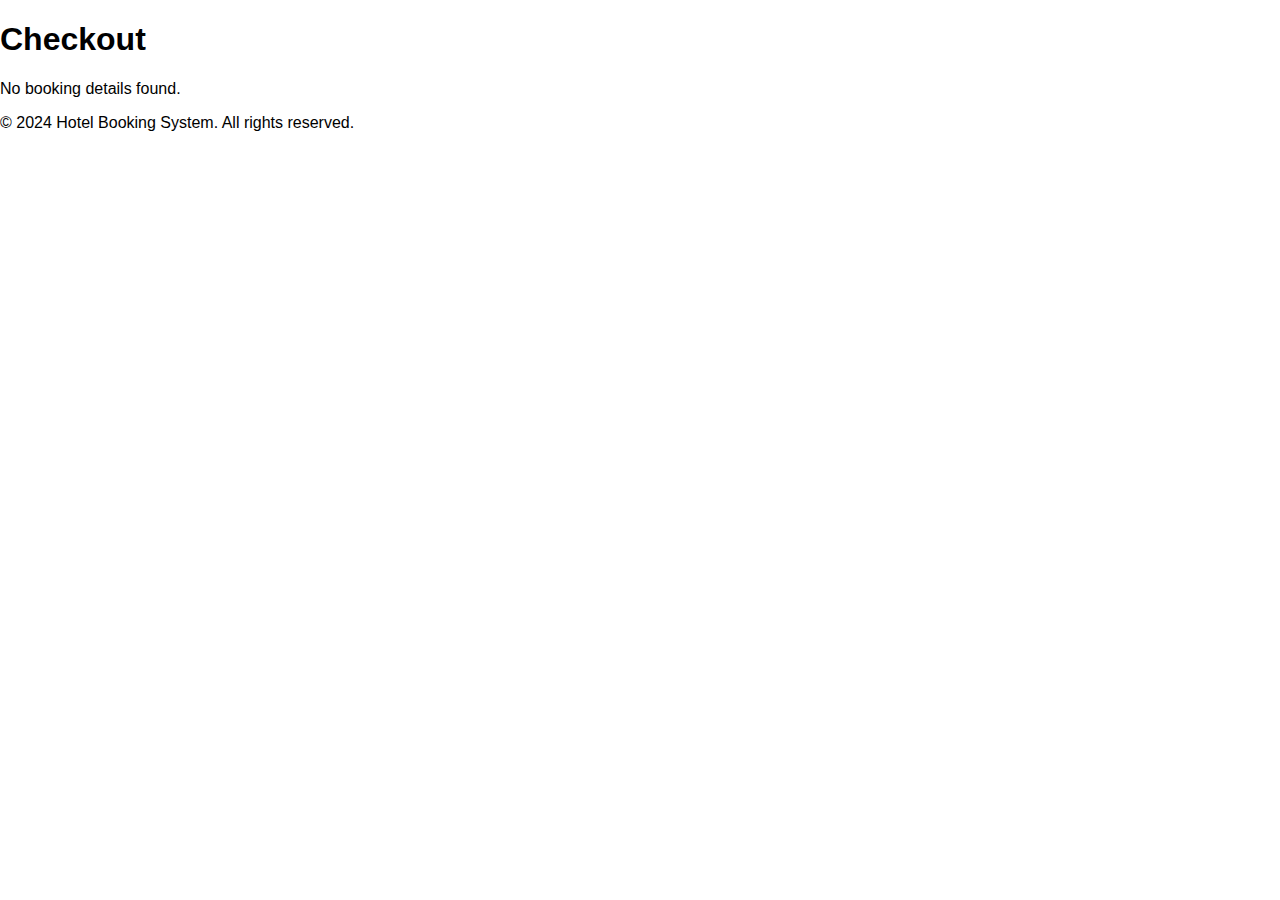
<file: checkout.html>
<!DOCTYPE html>
<html lang="en">
<head>
  <meta charset="UTF-8">
  <meta name="viewport" content="width=device-width, initial-scale=1.0">
  <title>Checkout</title>
  <link rel="stylesheet" href="styles.css">
</head>
<body>
  <header>
    <h1>Checkout</h1>
  </header>
  <main>
    <section id="booking-details">
      <!-- Booking details will be displayed here -->
    </section>
  </main>
  <footer>
    <p>&copy; 2024 Hotel Booking System. All rights reserved.</p>
  </footer>
  <script src="checkout.js"></script>
</body>
</html>
</file>
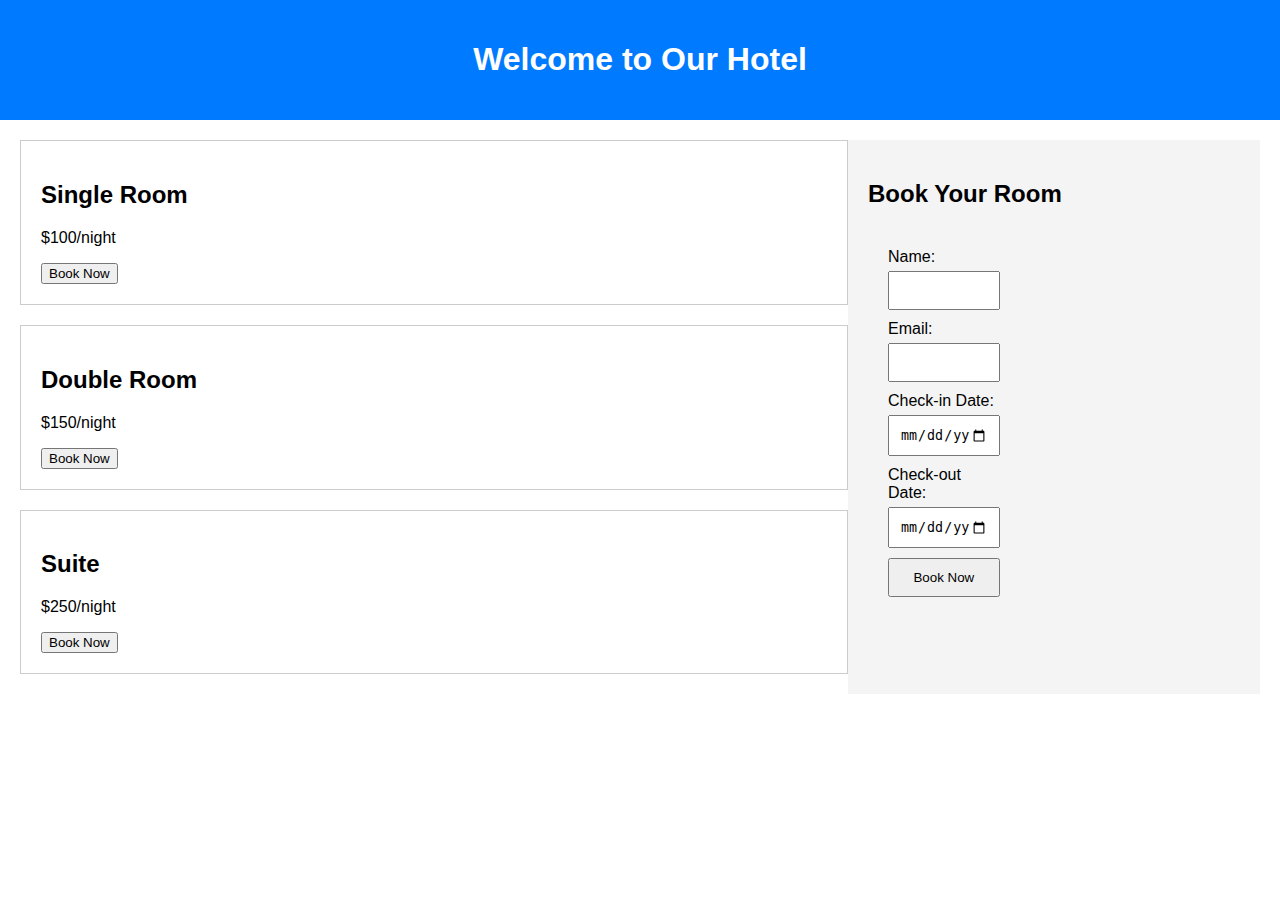
<file: hotelbooking.html>
<!DOCTYPE html>
<html lang="en">
<head>
  <meta charset="UTF-8">
  <meta name="viewport" content="width=device-width, initial-scale=1.0">
  <title>Hotel Booking System</title>
  <link rel="stylesheet" href="hotelbooking.css">
</head>
<body>
  <header>
    <h1>Welcome to Our Hotel</h1>
  </header>
  <main>
    <section id="room-listings">
     
    </section>
    <aside id="booking-form">
      <h2>Book Your Room</h2>
      <form id="booking-form">
        <label for="name">Name:</label>
        <input type="text" id="name" required>
        <label for="email">Email:</label>
        <input type="email" id="email" required>
        <label for="check-in">Check-in Date:</label>
        <input type="date" id="check-in" required>
        <label for="check-out">Check-out Date:</label>
        <input type="date" id="check-out" required>
        <button type="submit" id="book-now-btn">Book Now</button>
      </form>
    </aside>
  </main>
  <script src="hotelbooking.js"></script>
</body>
</html>
</file>
<file: styles.css>
body {
    font-family: Arial, sans-serif;
    margin: 0;
    
  }
  .main{
    width: 100%;
    height: 200vh;
    background-color: rgba(0,0,0,0.4);
    display: flex;
    align-items: center;
    justify-content: center;
  }
  
  .background-clip{
    
    position: absolute;
    right: 0;
    bottom: 0;
    z-index: -1;
}
@media (min-aspect-ratio:1){
    .background-clip{
        width: 100%;
        height: auto;
    }
}
@media (max-aspect-ratio:16/9){
    .background-clip{
        width: auto;
        height: 100%;
    }}
  .navbar{
    width:95%;
    position: absolute;
    top: 0;
    left: 0;
    padding: 20px;
    display: flex;
    align-items: center;
    justify-content: space-between;
}
.logo{
    font-size: 2em;
    color: black;
    font-weight: bold;
}
.navbar ul li{
    list-style: none;
    display: inline-block;
    padding: 20px ;
    position: relative;
}
.navbar ul li a{
    text-decoration: none;
    color:black;
    font-size: 1.3em;
}
.navbar ul li::after{
    content: '';
    height: 5px;
    width: 0;
    background: #fff;
    position: absolute;
    left: 0;
    bottom: 15px;
    transition: 0.5s;
}
.navbar ul li:hover::after{
    width: 100%;

}
  
 
  
  .popup {
    display: none;
    position: fixed;
    top: 0;
    left: 0;
    width: 100%;
    height: 100%;
    background-color: rgba(0, 0, 0, 0.5);
  }
  
  .popup-content {
    background-color: white;
    width: 300px;
    height: 300px;
    padding: 20px;
    border-radius: 5px;
    position: absolute;
    top: 50%;
    left: 50%;
    transform: translate(-50%, -50%);
    background: transparent;
    border: 2px solid rgba(255, 255, 255, .5);
    backdrop-filter: blur(20px);
    box-shadow: 0 0 30px rgba(0, 0, 0, .5s);
    
    
  }
  
  .close {
    float: right;
    cursor: pointer;
  }
  
 
  #loginBtn{
    background: transparent;
    border: none;
    font-size: 1.3em;
  }
  .popup-content .h2{
   margin-left: 115px;
  }
  #loginForm{
    
    height: 100px;
    padding: 50px;
    padding-left:20px;
    padding-top: 10px;
  }
  #loginForm input{
    
    height: 30px;
    width: 240px;
  }
  #loginForm label{
    
    font-size: 1.2em;
  }
 #loginForm #submit{
    
    width: 248px;
    height: 40px;
    margin-top: 20px;
    margin-bottom: 10px;
    border: none;
 }
 #loginForm #forgot-password{
    position: absolute;
    text-decoration: none;
    font-size: 1em;
    margin-left: 120px;
    color: black;
 }
 #loginForm #submit:hover{
  background: transparent;
  transition: 0.4s;
 }
 .hero {
  background-image: url('image1.jpg'); /* Replace 'hotel-image.jpg' with your own image */
  background-size: cover;
  background-position: center;
  height: 80vh;
  width: 85%;
  display: flex;
  align-items: center;
  justify-content: center;
  color: #fff;
  text-align: center;
  margin-top:1050px ;
}

.hero-content {
  max-width: 600px;
}

.hero-content h1 {
  font-size: 3rem;
  margin-bottom: 20px;
}

.hero-content p {
  font-size: 1.5rem;
  margin-bottom: 30px;
}

#explore-btn {
  padding: 10px 20px;
  font-size: 1.2rem;
  background-color: #007bff;
  color: #fff;
  border: none;
  border-radius: 5px;
  cursor: pointer;
  transition: background-color 0.3s ease;
}

#explore-btn:hover {
  background-color: #0056b3;
}
</file>
<file: hotelbooking.css>
body {
    font-family: Arial, sans-serif;
    margin: 0;
    padding: 0;
  }
  
  header {
    background-color: #007bff;
    color: #fff;
    text-align: center;
    padding: 20px 0;
  }
  
  main {
    display: flex;
    justify-content: space-between;
    padding: 20px;
  }
  
  #room-listings {
    flex-grow: 1;
  
  }
  
  #room-listings .room {
    border: 1px solid #ccc;
    margin-bottom: 20px;
    padding: 20px;
  }
  
  #booking-form {
    width: 30%;
    background-color: #f4f4f4;
    padding: 20px;
  }
  
  form label {
    display: block;
    margin-bottom: 5px;
  }
  
  form input[type="text"],
  form input[type="email"],
  form input[type="date"],
  form button {
    width: 100%;
    margin-bottom: 10px;
    padding: 10px;
    box-sizing: border-box;
  }
  
  footer {
    background-color: #333;
    color: #fff;
    text-align: center;
    padding: 10px 0;
  }
</file>
